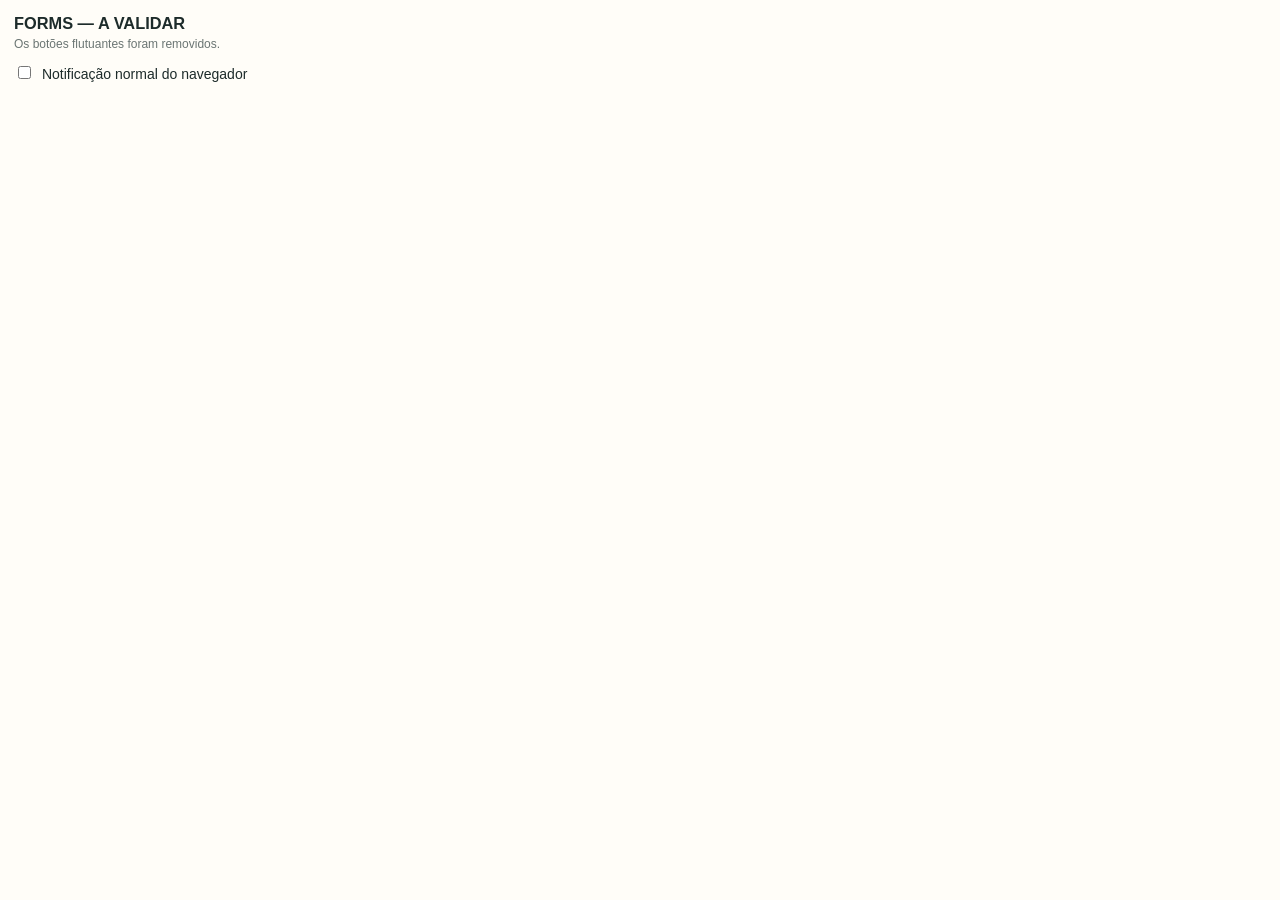
<file: popup.html>
<!doctype html>
<html lang="pt-BR"><meta charset="utf-8"><title>Análise Forms</title>
<style>body{width:270px;margin:0;padding:14px;font:14px Arial,sans-serif;color:#1d2b2a;background:#fffdf8}h3{margin:0 0 4px}p{color:#6b7573;font-size:12px;margin:0 0 12px}label{display:block;margin:12px 0;cursor:pointer}input{margin-right:7px}#status{color:#0e6b5c;font-size:12px;min-height:16px}</style>
<h3>FORMS — A VALIDAR</h3><p>Os botões flutuantes foram removidos.</p>
<label><input id="notify" type="checkbox"> Notificação normal do navegador</label>
<div id="status"></div><script src="popup.js"></script>
</file>
